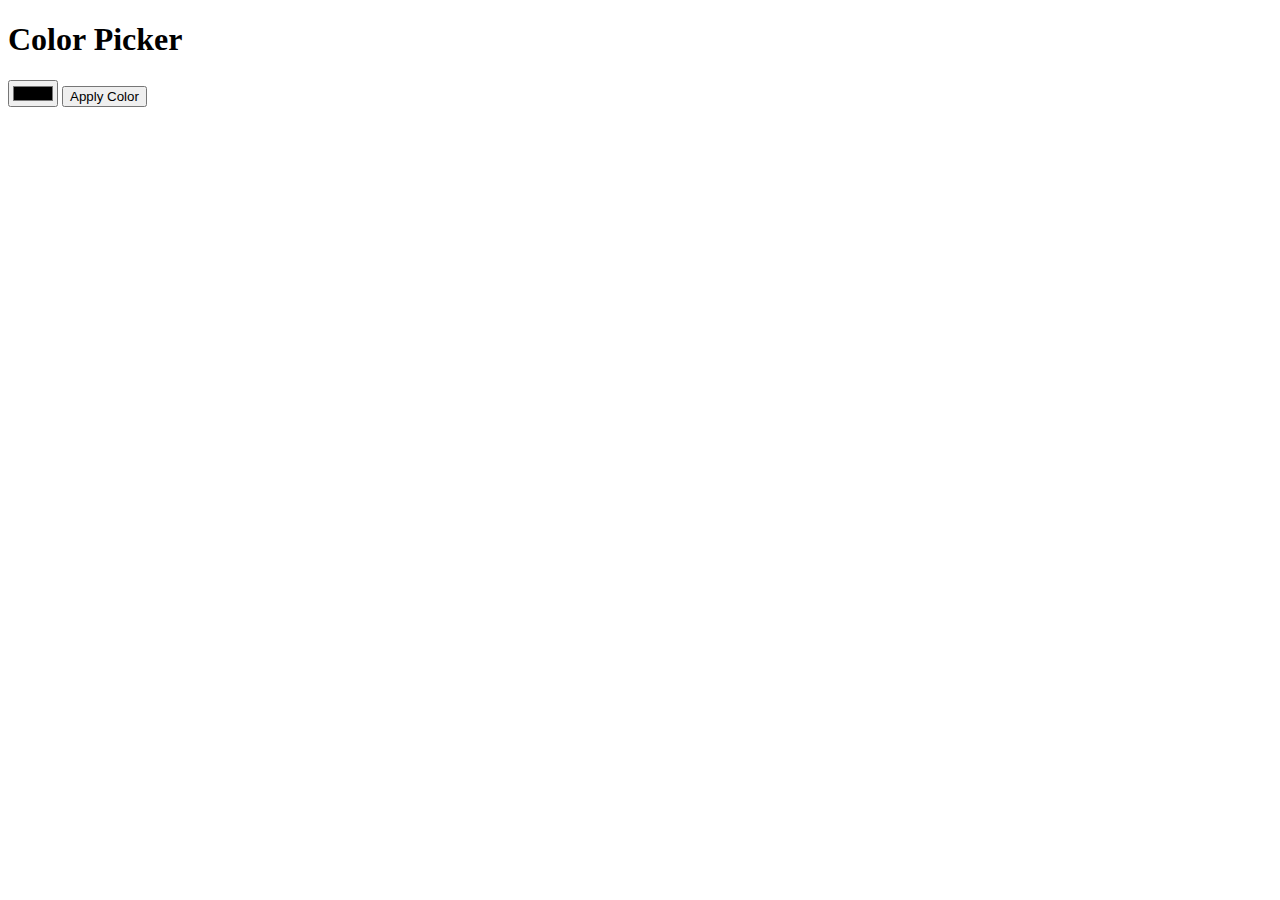
<file: Unit 2/index.html>
<!DOCTYPE html>
<html lang="en">
<head>
    <meta charset="UTF-8">
    <meta name="viewport" content="width=device-width, initial-scale=1.0">
    <title>Document</title>
</head>
<body id="colorDisplay">
    <h1>Color Picker</h1>

    <input type="color" id="colorInput" />
    <button id="applyColor">Apply Color</button>
    <script>
        const colorInput = document.getElementById("colorInput");
        const applyColorButton = document.getElementById("applyColor");
        const colorDisplay = document.getElementById("colorDisplay");

        applyColorButton.addEventListener("click", function func() {
            const selectedColor = colorInput.value;
            colorDisplay.style.backgroundColor = selectedColor;
        });
    </script>
</body>
</html>
</file>
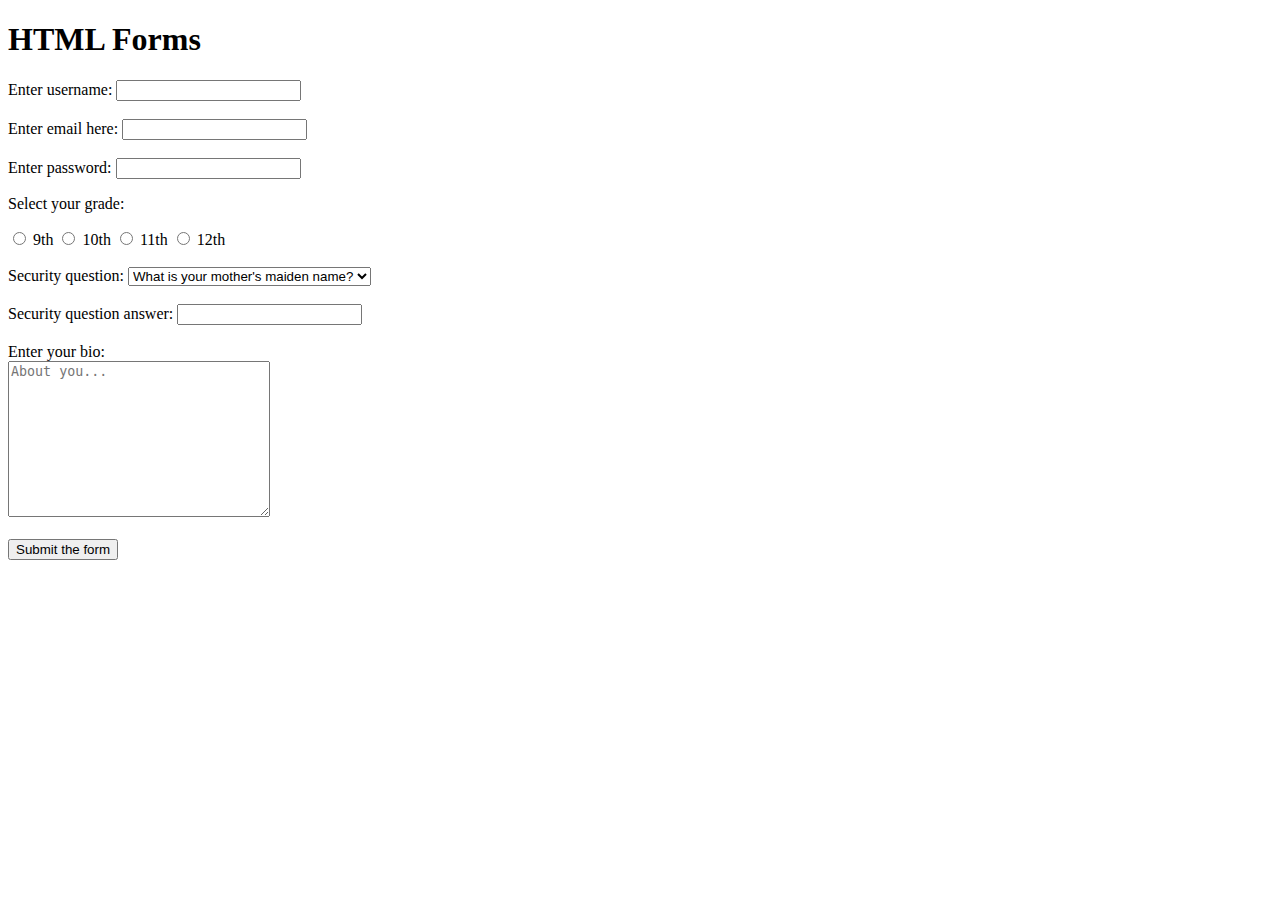
<file: Day2_HTMLForms.html>
<!DOCTYPE html>
<html>  
    <head>  
        <title>HTML Forms</title>
    </head>
    <body>
        <h1>HTML Forms</h1>
        <form>
            <label for="username">Enter username:</label>
            <input type="text" id="username" name="username" required>
            
            <br><br> 

            <label for="email">Enter email here:</label>
            <input type="email" id="email" name="email">

            <br><br>

            <label for="password">Enter password:</label>
            <input type="password" id="password" name="password" required>

            <p>Select your grade:</p>
            <input type="radio" name="year" value="9th" id="option-1">
            <label for="9th">9th</label>
            <input type="radio" name="year" value="10th" id="option-2">
            <label for="10th">10th</label>
            <input type="radio" name="year" value="11th" id="option-3">
            <label for="11th">11th</label>
            <input type="radio" name="year" value="12th" id="option-4">
            <label for="12th">12th</label>

            <br><br>

            <label for="question">Security question:</label>
            <select name="question" id="question" required>
                <option value="q1">What is your mother's maiden name?</option>
                <option value="q2">What was the name of your first pet?</option>
                <option value="q3">Where were you born?</option>
            </select>

            <br><br>
            
            <label for="secanswer">Security question answer:</label>
            <input type="text" id="secanswer">

            <br><br>

            <label for="bio">Enter your bio:</label> <br>
            <textarea name="bio" id="bio" cols="30" rows="10" placeholder="About you..."></textarea>
            
            <br><br>

            <input type="submit" value="Submit the form">
        </form>
    </body>
</html>
</file>
